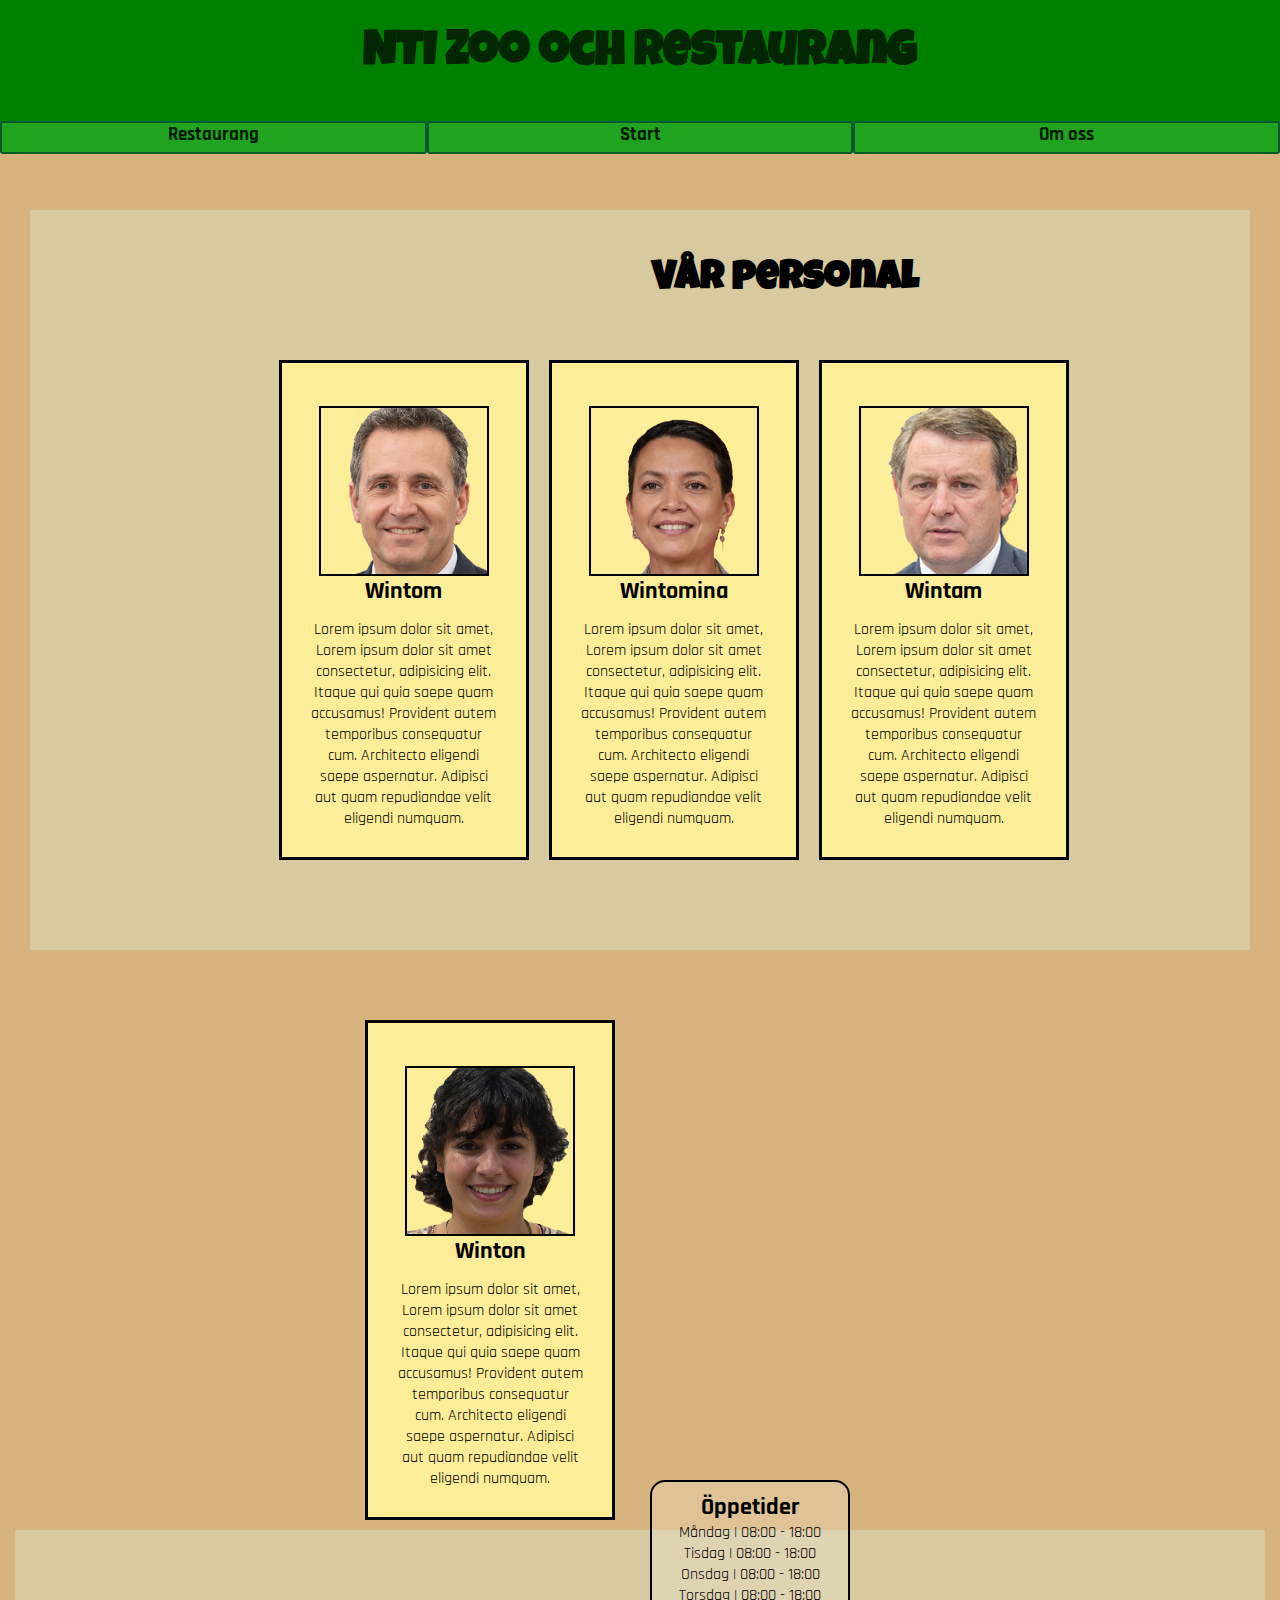
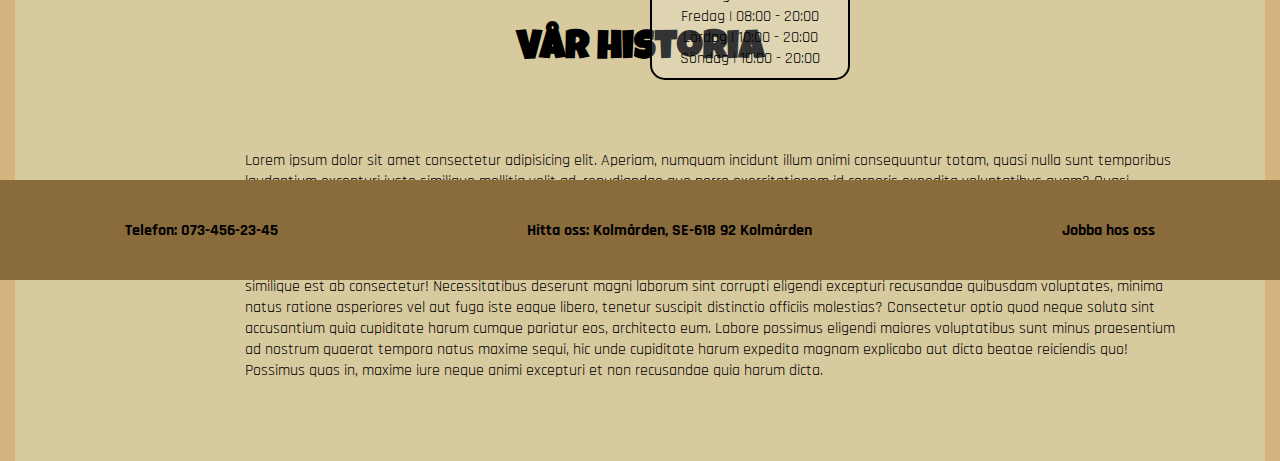
<file: omoss.html>
<!DOCTYPE html>
<html lang="en">
<head>
    <meta charset="UTF-8">
    <meta http-equiv="X-UA-Compatible" content="IE=edge">
    <meta name="viewport" content="width=device-width, initial-scale=1.0">
    <title>Om oss</title>
    <link rel="stylesheet" href="css/style.css">
</head>
<body id="body_omoss">
    <div id="grid_wrapper_omoss">
        <header>
            <h1>NTI Zoo och restaurang</h1>
        </header>
    
        <nav>
            <a href="restaurang.html"><h3>Restaurang</h3></a>
            <a href="index.html"><h3>Start</h3></a>
            <a href="omoss.html"><h3>Om oss</h3></a>
        </nav>

        <section id="sec_om">
            <h2 id="varp">Vår personal</h2>

            <article class="personal">
                <img src="img/persons/personal1.png" alt="personal1" id="person1">
                <h2>Wintom</h2>
                <p class="personalp">Lorem ipsum dolor sit amet, Lorem ipsum dolor sit amet consectetur, adipisicing elit. Itaque qui quia saepe quam accusamus! Provident autem temporibus consequatur cum. Architecto eligendi saepe aspernatur. Adipisci aut quam repudiandae velit eligendi numquam.</p>
            </article>

            <article class="personal">
                <img src="img/persons/personal2.png" alt="personal2" id="person2">
                <h2>Wintomina</h2>
                <p class="personalp">Lorem ipsum dolor sit amet, Lorem ipsum dolor sit amet consectetur, adipisicing elit. Itaque qui quia saepe quam accusamus! Provident autem temporibus consequatur cum. Architecto eligendi saepe aspernatur. Adipisci aut quam repudiandae velit eligendi numquam.</p>
            </article>

            <article class="personal">
                <img src="img/persons/personal3.png" alt="personal3" id="person3">
                <h2>Wintam</h2>
                <p class="personalp">Lorem ipsum dolor sit amet, Lorem ipsum dolor sit amet consectetur, adipisicing elit. Itaque qui quia saepe quam accusamus! Provident autem temporibus consequatur cum. Architecto eligendi saepe aspernatur. Adipisci aut quam repudiandae velit eligendi numquam.</p>
            </article>

            <article class="personal">
                <img src="img/persons/personal4.png" alt="personal4" id="person4">
                <h2>Winton</h2>
                <p class="personalp">Lorem ipsum dolor sit amet, Lorem ipsum dolor sit amet consectetur, adipisicing elit. Itaque qui quia saepe quam accusamus! Provident autem temporibus consequatur cum. Architecto eligendi saepe aspernatur. Adipisci aut quam repudiandae velit eligendi numquam.</p>
            </article>

            <section id="sec_omosstext">
                <h2 id="rubrik_historia">Vår historia</h2>
                <p id="omoss_brodtext">Lorem ipsum dolor sit amet consectetur adipisicing elit. Aperiam, numquam incidunt illum animi consequuntur totam, quasi nulla sunt temporibus laudantium excepturi iusto similique mollitia velit ad, repudiandae quo porro exercitationem id corporis expedita voluptatibus quam? Quasi reprehenderit aliquid inventore perferendis minima, iusto doloremque sit consectetur mollitia eligendi dolor similique veritatis ipsa nulla blanditiis et itaque distinctio incidunt magni quis sequi! Atque expedita, sit ut magni commodi laborum dicta rem tempora velit nisi explicabo quae animi cumque error aspernatur harum dolorum dolor pariatur excepturi reprehenderit officiis vel suscipit architecto? Repellat cupiditate, amet et distinctio maiores at neque nulla ullam aliquam exercitationem quia a eius harum dicta dolore, unde nobis quas quo accusamus aliquid? Fugit illum similique est ab consectetur! Necessitatibus deserunt magni laborum sint corrupti eligendi excepturi recusandae quibusdam voluptates, minima natus ratione asperiores vel aut fuga iste eaque libero, tenetur suscipit distinctio officiis molestias? Consectetur optio quod neque soluta sint accusantium quia cupiditate harum cumque pariatur eos, architecto eum. Labore possimus eligendi maiores voluptatibus sunt minus praesentium ad nostrum quaerat tempora natus maxime sequi, hic unde cupiditate harum expedita magnam explicabo aut dicta beatae reiciendis quo! Possimus quas in, maxime iure neque animi excepturi et non recusandae quia harum dicta.</p>   
            </section>

        </section>


        <section id="sec2">
            <h2>Öppetider</h2>
            <p>Måndag | 08:00 - 18:00</p>
            <p>Tisdag | 08:00 - 18:00</p>
            <p>Onsdag | 08:00 - 18:00</p>
            <p>Torsdag | 08:00 - 18:00</p>
            <p>Fredag | 08:00 - 20:00</p>
            <p>Lördag | 10:00 - 20:00</p>
            <p>Söndag | 10:00 - 20:00</p>
        </section>

        <footer>
            <h4>Telefon: 073-456-23-45</h4>
            <h4>Hitta oss: Kolmården, SE-618 92 Kolmården</h4>
            <h4>Jobba hos oss</h4>
        </footer>
    </div>
    
</body>
</html>
</file>
<file: css/style.css>
@import url('https://fonts.googleapis.com/css2?family=Luckiest+Guy&display=swap');
@import url('https://fonts.googleapis.com/css2?family=Rajdhani:wght@500&display=swap');
* {
    margin: 0;
    padding: 0;
    box-sizing: border-box;
}

#grid_wrapper {
    display: grid;
    height: 100vh;
    grid-template-columns: 1fr 1fr;
    grid-template-rows: 130px 20px 1000px 25px 1200px 100px;
    grid-template-areas: 
    "he he"
    "na na"
    "se se"
    "v v"
    "se_dj se_dj"
    "fo fo";
}


header {
    background-color: green;
    grid-area: he;
}


h1 {
    display: flex;
    margin-top: 30px;
    flex-direction: column;
    justify-content: center;
    align-items: center;
    font-family: 'Luckiest Guy', cursive;
    font-size: 3rem;
    color: rgb(2, 38, 2);
}


h3 {
    color: rgb(2, 27, 2);
}

 nav {
    display: flex;
    justify-content: space-around;
    grid-area: na;
}

a {
    text-decoration: none;
    display: flex;
    justify-content: center;
    align-items: baseline;
    flex-direction: row;
    grid-area: na;
    position: relative;
    bottom: 45%;
    font-family: 'Rajdhani', sans-serif;
    background-color: rgb(32, 164, 32);
    height: 33px;
    width: 5000px;
    border: 2px solid rgb(3, 92, 40);
    border-radius: 3px;
}


.valkommen {
    display: flex;
    flex-direction: row;
    justify-content: center;
    margin-top: 340px;
    font-size: 4rem;
    font-family: 'Rajdhani', sans-serif;
    color: rgb(255, 255, 255);
}

#nti {
    color: purple;
    font-style: normal;
}


#sec1{
    grid-area: se;
    background: url("../img/animals/jackie-park-3SBfM2-ytb8-unsplash.jpg");
    background-repeat: no-repeat;
    background-size: 1600px;
    
}

#sec_djur {
    grid-area: se_dj;
    display: flex;
    flex-wrap: wrap;
    justify-content: center;
    background: rgb(220, 176, 109);
    margin: 50px;
}

#djur_text {
    padding: 15px;
    margin: 60px;
    font-family: 'Rajdhani', sans-serif;
    width: 1000px;
}


.vara_djur {
    display: flex;
    justify-content: center;
    align-items: flex-end;
    grid-area: v;
    font-family: 'Luckiest Guy', sans-serif;
    font-size: 2.5rem;
    margin-bottom: 40px;
    color: rgb(2, 65, 2);
}

body {
    background: rgb(192, 150, 89);
}

footer {
    display: flex;
    justify-content: space-around;
    align-items: center;
    grid-area: fo;
    background: rgb(138, 107, 59);
    font-family: 'Rajdhani', sans-serif;
}


#grid_wrapper_restaurang {
    display: grid;
    height: 100vh;
    grid-template-columns: 1fr 1fr;
    grid-template-rows: 130px 20px 1px 400px 400px 400px 100px;
    grid-template-areas: 
    "he he he"
    "na na na"
    "h h h"
    "se_fo se_fo se_fo"
    "se_fo2 se_fo2 se_fo2"
    "se_fo3 se_fo3 se_fo3"
    "fo fo fo";
}

.veckans {
    display: flex;
    font-family: 'Luckiest Guy', sans-serif;
    margin-top: 65px;
    grid-area: h;
    justify-content: center;
    font-size: 2.5rem;
}


#sec_meny {
    display: flex;
    flex-wrap: wrap;
    align-items: center;
    justify-content: center;
    grid-area: se_fo;
    margin-top: 100px;
}


#sec_meny2 {
    display: flex;
    flex-wrap: wrap;
    align-items: center;
    justify-content: center;
    grid-area: se_fo2;
    margin-top: 50px;
}


#sec_meny3 {
    display: flex;
    flex-wrap: wrap;
    align-items: center;
    justify-content: center;
    grid-area: se_fo3;
    margin-bottom: 400px;
}

.djurr {
    width: 400px;
    height: 300px;
    border: 3px solid black;
    border-radius: 10px;
    display: flex;
    flex-direction: column;
    align-items: center;
    justify-content: flex-end;
    margin: 10px;
    margin-top: 50px;
    font-family: 'Rajdhani', sans-serif;
}



.food {
    width: 300px;
    height: 300px;
    border: 3px solid black;
    border-radius: 10px;
    display: flex;
    flex-direction: column;
    align-items: center;
    justify-content: center;
    margin: 30px;
    text-align: center;
    background-color: white;
    font-family: 'Rajdhani', sans-serif;
}



.bild_mat {
    height: 50%;
    border: 2px solid black;
    border-radius: 200px 200px 200px 200px;
}


#bild_pannkaka {
    height: 65%;
    width: 55%;
    border: 2px solid black;
    border-radius: 200px 200px 200px 200px;
}

#bild_kaffe {
    height: 60%;
    width: 60%;
    border: 2px solid black;
    border-radius: 200px 200px 200px 200px;
}

#bild_lask {
    height: 60%;
    width: 40%;
    border: 2px solid black;
    border-radius: 200px 200px 200px 200px;
}


.bild_djur {
    height: 90%;
    border: 2px solid black;
    border-radius: 45px;
}

.bild_djur2 {
    height: 90%;
    width: 350px;
    border: 2px solid black;
    border-radius: 45px;
}

.bild_djur3 {
    height: 90%;
    width: 350px;
    border: 2px solid black;
    border-radius: 45px;
}

.bild_djur4 {
    height: 90%;
    width: 350px;
    border: 2px solid black;
    border-radius: 45px;
}

.bild_djur5 {
    height: 90%;
    width: 300px;
    border: 2px solid black;
    border-radius: 45px;
}

.bild_djur6 {
    height: 90%;
    width: 230px;
    border: 2px solid black;
    border-radius: 45px;
}

#body_restaurang {
    background: rgb(215, 180, 126);
}



#grid_wrapper_omoss {
    display: grid;
    height: 100vh;
    grid-template-columns: 1fr 1fr;
    grid-template-rows: 130px 20px 0px 30px 800px 600px 200px 100px;
    grid-template-areas: 
    "he he"
    "na na"
    "se se"
    "vp vp"
    "se_om se_om"
    "se_omtx se_omtx"
    "se2 se2"
    "fo fo";
}


#sec_om {
    grid-area: se_om;
    display: flex;
    justify-content: center;
    flex-wrap: wrap;
    background-color: rgb(216, 202, 159);
    margin: 30px;
}

#sec2 {
    grid-area: se2;
    display: flex;
    flex-direction: column;
    align-items: center;
    border: 2px solid black;
    height: 200px;
    width: 200px;
    justify-content: center;
    border-radius: 15px;
    background: rgba(255, 255, 255, 0.2);
    font-family: 'Rajdhani', sans-serif;
    margin-left: 650px;
    position: relative;
    bottom: 100px;
}

#varp {
    grid-area: vp;
    font-size: 2.5rem;
    display: flex;
    flex-direction: column;
    justify-content: flex-start;
    margin-left: 100px;
    font-family: 'Luckiest Guy', sans-serif;
    margin: 50px;
    position: relative;
    left: 550px;
}

#sec_omosstext {
    grid-area: se_omtx;
    background-color: rgb(216, 202, 159);
    width: 2000px;
}

#rubrik_historia {
    margin-top: 100px;
    font-size: 2.5rem;
    font-family: 'Luckiest Guy', sans-serif;
    display: flex;
    flex-direction: column;
    align-items: center;
}

#omoss_brodtext {
    margin: 50px;
    padding: 30px;
    justify-content: center;
    flex-direction: row;
    font-family: 'Rajdhani', sans-serif;
    width: 1000px;
    margin-left: 200px;
}

.personal {
    display: flex;
    flex-direction: column;
    justify-content: flex-end;
    align-items: center;
    grid-area: pe;
    height: 500px;
    width: 250px;
    border: 3px solid black;
    margin: 10px;
    padding: 15px;
    text-align: center;
    background-color: rgb(252, 237, 152);
    font-family: 'Rajdhani', sans-serif;
    margin-top: 150px;
    position: relative;
    right: 150px;
}

.personalp {
    margin: 10px;
    padding: 3px;
}

#person1 {
    height: 170px;
    width: auto;
    border: 2px solid black;
}

#person2 {
    height: 170px;
    width: auto;
    border: 2px solid black;
}

#person3 {
    height: 170px;
    width: auto;
    border: 2px solid black;
}

#person4 {
    height: 170px;
    width: auto;
    border: 2px solid black;
}

#body_omoss {
    background: rgb(215, 180, 126);
}
</file>
